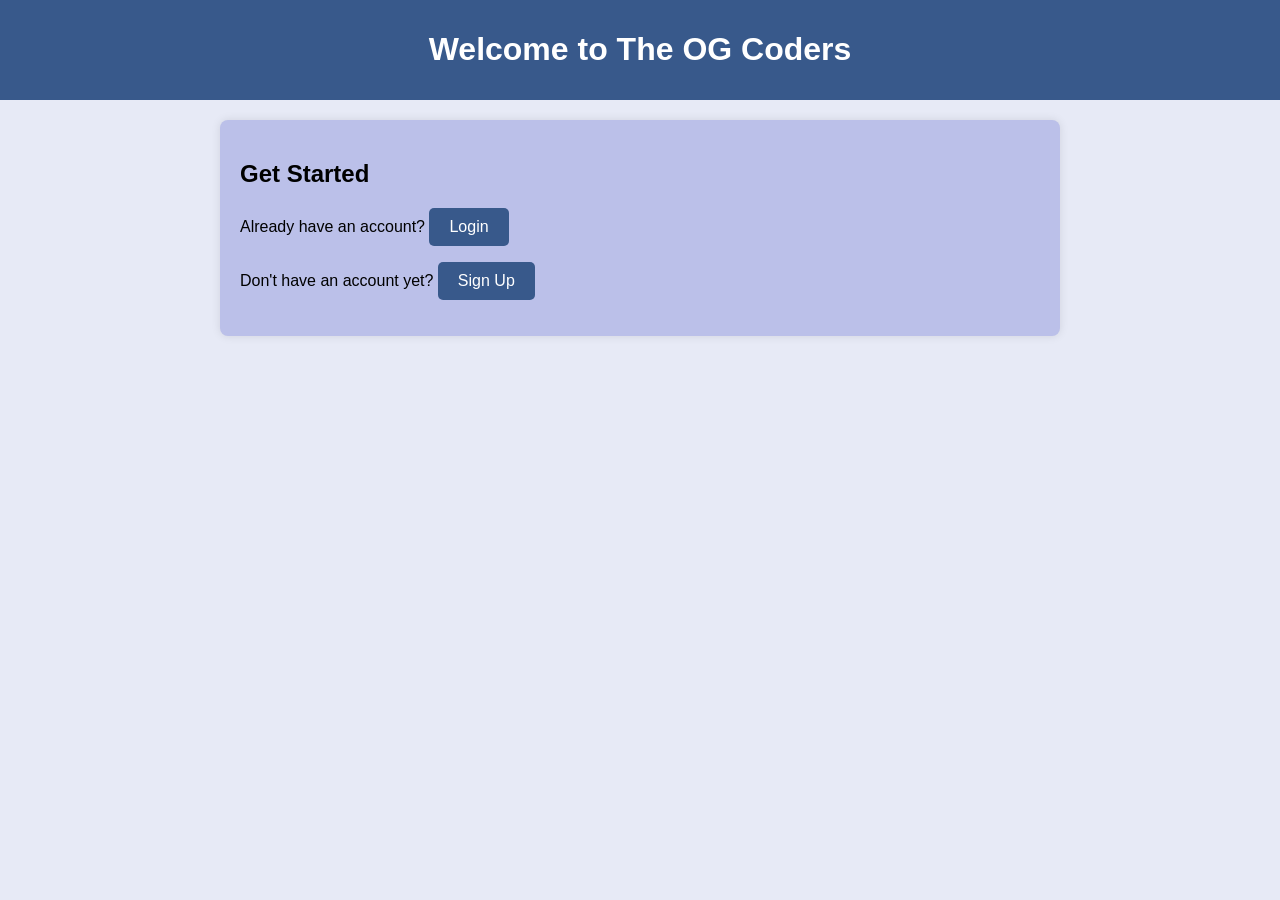
<file: Sign-Up-Project/index.html>
<!DOCTYPE html>
<html lang="en">
<head>
    <meta charset="UTF-8">
    <meta name="viewport" content="width=device-width, initial-scale=1.0">
    <title>The OG Coders</title>
    <style>
        body {
            font-family: Arial, sans-serif;
            margin: 0;
            padding: 0;
            background-color: #e7eaf6;
        }
        header {
            background-color: #38598b;
            color: #fff;
            padding: 10px 20px;
            text-align: center;
        }
        .container {
            max-width: 800px;
            margin: 20px auto;
            padding: 20px;
            background-color: #bbc0e9;
            border-radius: 8px;
            box-shadow: 0 0 10px rgba(0, 0, 0, 0.1);
        }
        .btn {
            display: inline-block;
            background-color: #38598b;
            color: #ffffff;
            padding: 10px 20px;
            text-decoration: none;
            border-radius: 5px;
        }
        .btn:hover {
            background-color: #113f67;
        }
    </style>
</head>
<body>
    <header>
        <h1>Welcome to The OG Coders</h1>
    </header>
    <div class="container">
        <h2>Get Started</h2>
        <p>Already have an account? <a href="#" id="loginBtn" class="btn">Login</a></p>
        <p>Don't have an account yet? <a href="#" id="signupBtn" class="btn">Sign Up</a></p>
    </div>

    <script>
        document.getElementById("loginBtn").addEventListener("click", function() {
            window.location.href = "login.html"; // Redirect to login page
        });

        document.getElementById("signupBtn").addEventListener("click", function() {
            window.location.href = "signup.html"; // Redirect to sign up page
        });
    </script>
</body>
</html>
</file>
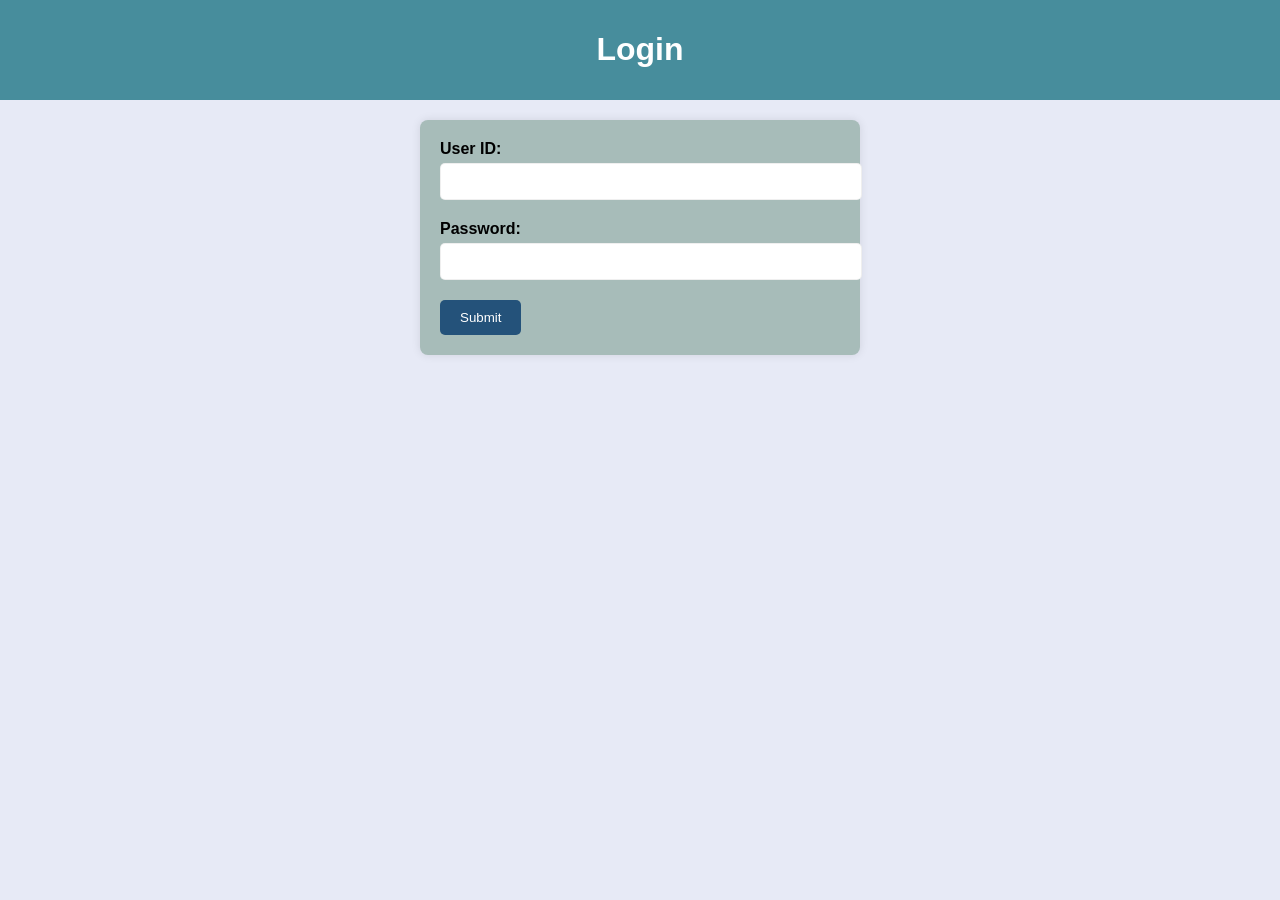
<file: Sign-Up-Project/login.html>
<!DOCTYPE html>
<html lang="en">
<head>
    <meta charset="UTF-8">
    <meta name="viewport" content="width=device-width, initial-scale=1.0">
    <title>Login | The OG Coders</title>
    <style>
        body {
            font-family: Arial, sans-serif;
            margin: 0;
            padding: 0;
            background-color: #e7eaf6;
        }
        header {
            background-color: #478d9c; 
            color: #fff;
            padding: 10px 20px;
            text-align: center;
        }
        .container {
            max-width: 400px;
            margin: 20px auto;
            padding: 20px;
            background-color: #a7bcb9; 
            border-radius: 8px;
            box-shadow: 0 0 10px rgba(0, 0, 0, 0.1);
        }
        .form-group {
            margin-bottom: 20px;
        }
        label {
            display: block;
            font-weight: bold;
            margin-bottom: 5px;
        }
        input[type="text"], input[type="password"] {
            width: 100%;
            padding: 10px;
            border: 1px solid #cccccc52;
            border-radius: 5px;
        }
        .btn {
            background-color:  #24527a; 
            color: #fff;
            padding: 10px 20px;
            border: none;
            border-radius: 5px;
            cursor: pointer;
        }
        .btn:hover {
            background-color:  #3c98e7;
        }
    </style>
</head>
<body>
    <header>
        <h1>Login</h1>
    </header>
    <div class="container">
        <form id="loginForm">
            <div class="form-group">
                <label for="userId">User ID:</label>
                <input type="text" id="userId" name="userId" required>
            </div>
            <div class="form-group">
                <label for="password">Password:</label>
                <input type="password" id="password" name="password" required>
            </div>
            <button type="submit" class="btn">Submit</button>
        </form>
    </div>

    <script src="login.js"> </script>
</body>
</html>
</file>
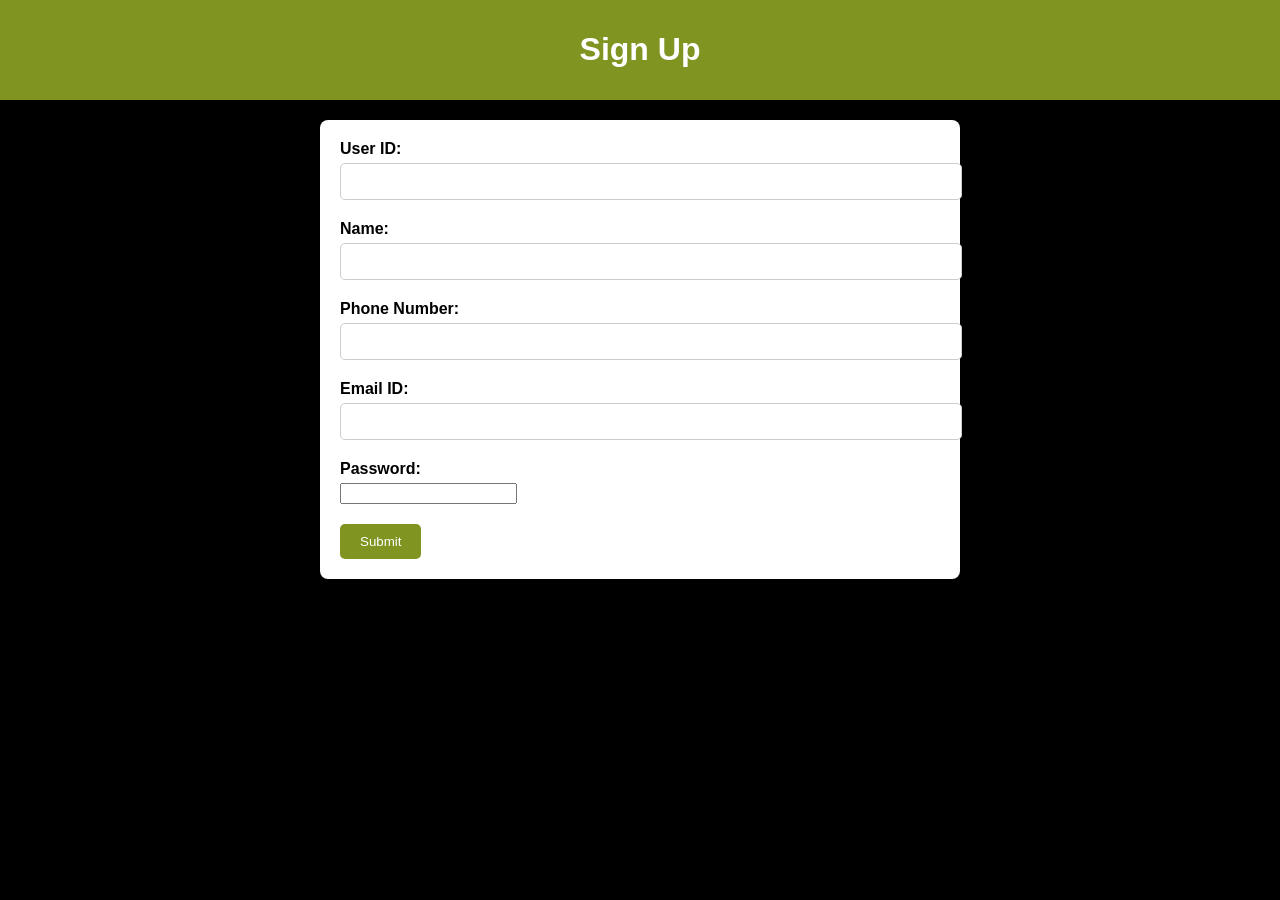
<file: Sign-Up-Project/signup.html>
<!DOCTYPE html>
<html lang="en">
<head>
    <meta charset="UTF-8">
    <meta name="viewport" content="width=device-width, initial-scale=1.0">
    <title>Sign Up | The OG Coders</title>
    <style>
        body {
            font-family: Arial, sans-serif;
            margin: 0;
            padding: 0;
            background-color: #000000;
        }
        header {
            background-color: #7f9421;
            color: #fff;
            padding: 10px 20px;
            text-align: center;
        }
        .container {
            max-width: 600px;
            margin: 20px auto;
            padding: 20px;
            background-color: #fff;
            border-radius: 8px;
            box-shadow: 0 0 10px rgba(0, 0, 0, 0.1);
        }
        .form-group {
            margin-bottom: 20px;
        }
        label {
            display: block;
            font-weight: bold;
            margin-bottom: 5px;
        }
        input[type="text"], input[type="email"], input[type="tel"] {
            width: 100%;
            padding: 10px;
            border: 1px solid #ccc;
            border-radius: 5px;
        }
        .btn {
            background-color: #7f9421;
            color: #fff;
            padding: 10px 20px;
            border: none;
            border-radius: 5px;
            cursor: pointer;
        }
        .btn:hover {
            background-color: #4c590f;
        }
    </style>
</head>
<body>
    <header>
        <h1>Sign Up</h1>
    </header>
    <div class="container">
        <form id="signupForm">
            <div class="form-group">
                <label for="userId">User ID:</label>
                <input type="text" id="userId" name="userId" required>
            </div>
            <div class="form-group">
                <label for="name">Name:</label>
                <input type="text" id="name" name="name" required>
            </div>
            <div class="form-group">
                <label for="phoneNumber">Phone Number:</label>
                <input type="tel" id="phoneNumber" name="phoneNumber" required>
            </div>
            <div class="form-group">
                <label for="email">Email ID:</label>
                <input type="email" id="email" name="email" required>
            </div>
            <div class="form-group">
                <label for="password">Password:</label>
                <input type="password" id="Password" name="Password" required>
            </div>
            <button type="submit" class="btn">Submit</button>
        </form>
    </div>

    <script src="signup.js">    </script>
</body>
</html>
</file>
